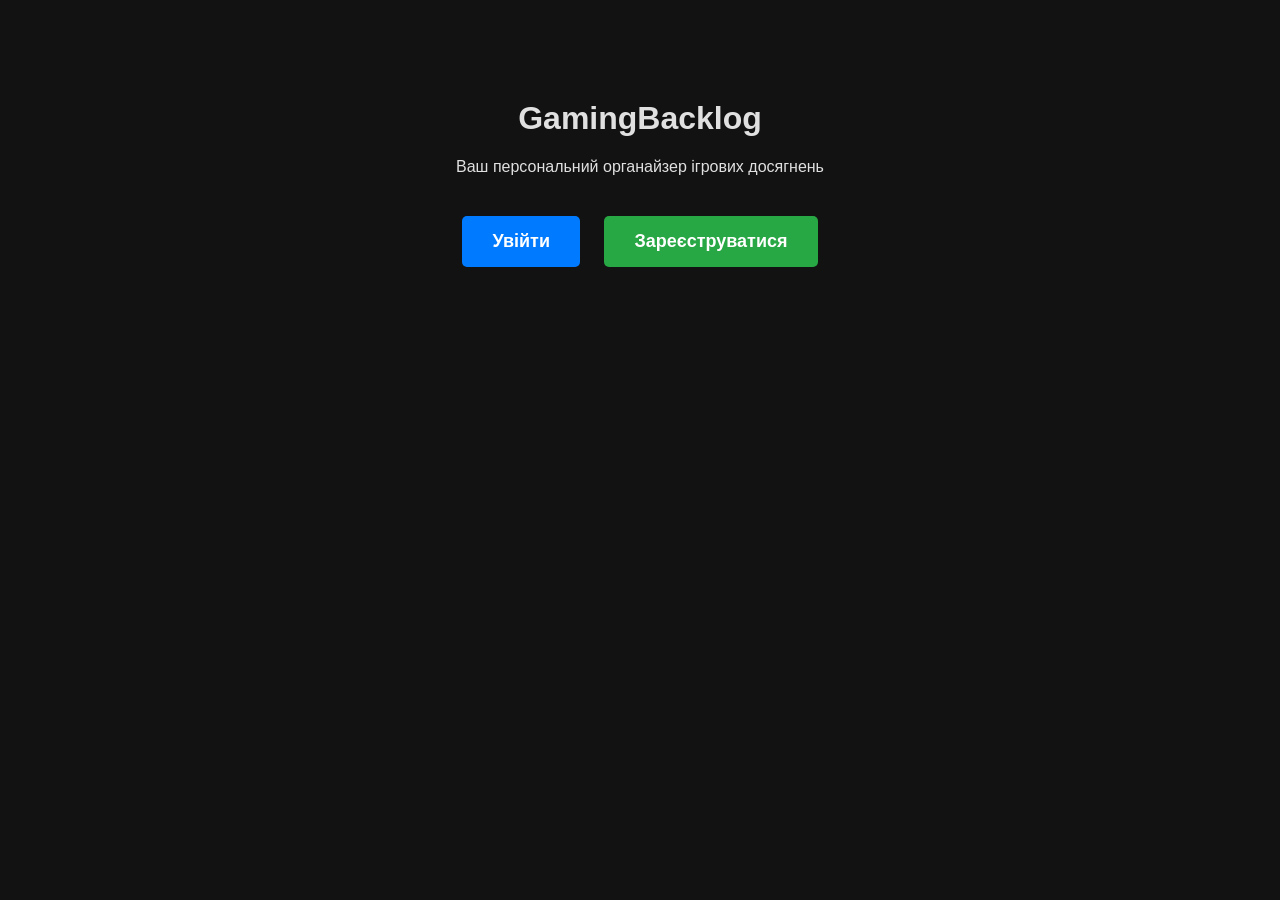
<file: GamingBacklog/wwwroot/index.html>
﻿<!DOCTYPE html>
<html>
<head>
    <meta charset="UTF-8">
    <title>GamingBacklog - Вітаємо!</title>
    <link rel="stylesheet" href="css/site.css" />
    <style>
        .hero {
            text-align: center;
            margin-top: 100px;
        }

        .btn-group {
            margin-top: 30px;
        }

        .btn {
            padding: 15px 30px;
            font-size: 18px;
            cursor: pointer;
            border: none;
            border-radius: 5px;
            margin: 10px;
        }

        .btn-login {
            background: #007bff;
            color: white;
        }

        .btn-reg {
            background: #28a745;
            color: white;
        }
    </style>
</head>
<body>
    <div class="hero">
        <h1>GamingBacklog</h1>
        <p>Ваш персональний органайзер ігрових досягнень</p>

        <div class="btn-group">
            <button class="btn btn-login" onclick="location.href='login.html'">Увійти</button>
            <button class="btn btn-reg" onclick="location.href='register.html'">Зареєструватися</button>
        </div>
    </div>
</body>
</html>
</file>
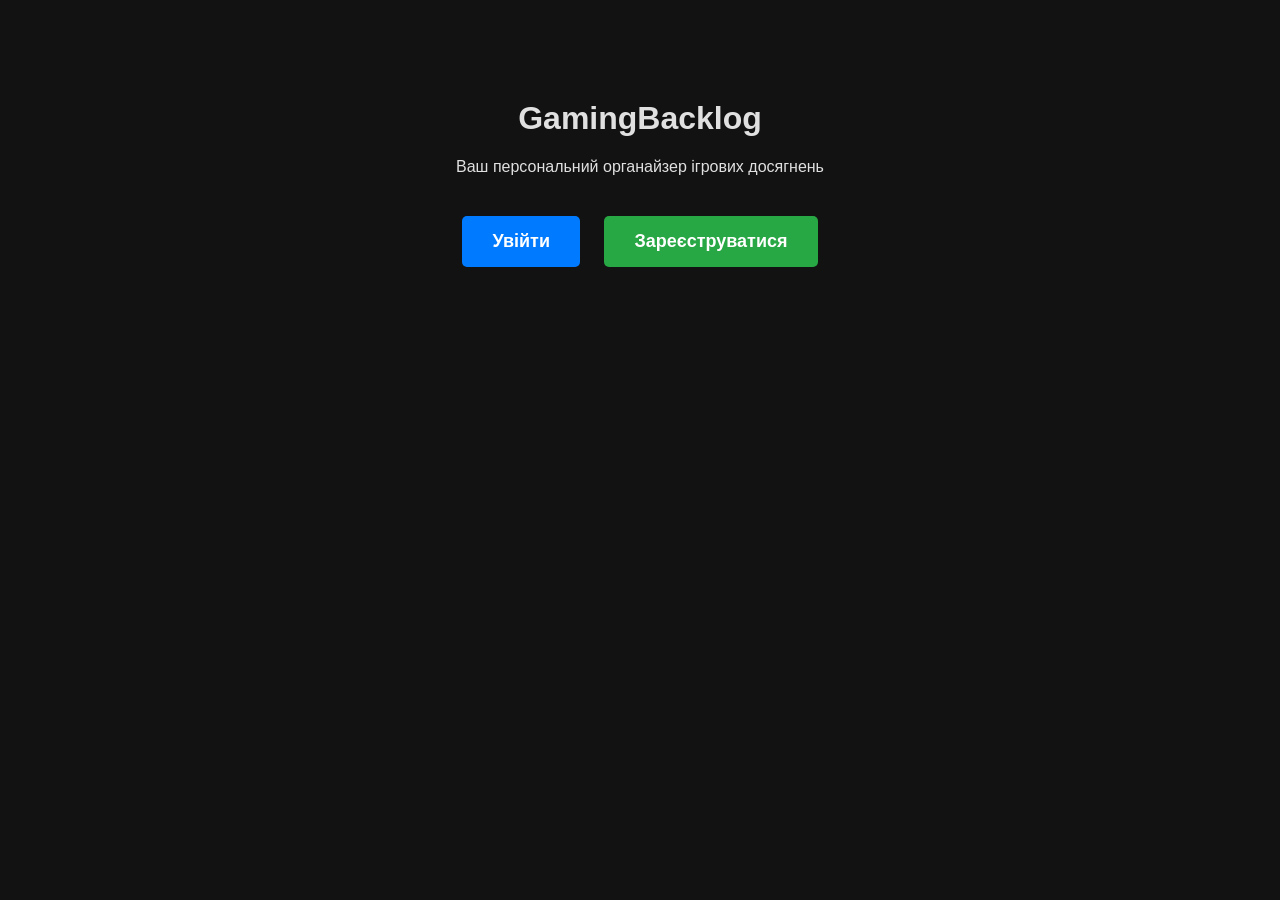
<file: GamingBacklog/wwwroot/backlog.html>
﻿<!DOCTYPE html>
<html>
<head>
    <meta charset="UTF-8">
    <title>Мій Беклог - Керування</title>
    <link rel="stylesheet" href="css/site.css" />
    <style>
        select, input {
            margin: 5px;
            padding: 5px;
        }

        table {
            width: 100%;
            border-collapse: collapse;
            margin-top: 20px;
        }

        th, td {
            border: 1px solid #ddd;
            padding: 10px;
            text-align: left;
        }

        .rating-input {
            width: 50px;
        }

        /* Контейнер для зірок */
        .star-rating {
            font-size: 20px;
            color: #ddd;
            display: inline-block;
            position: relative;
        }

        /* Стиль для повної зірки */
        .star-full {
            color: #ffc107; 
        }

        /* Стиль для половинки зірки */
        .star-half {
            position: relative;
            display: inline-block;
        }

            .star-half::after {
                content: '★'; 
                color: #ffc107;
                position: absolute;
                left: 0;
                width: 50%; 
                overflow: hidden;
            }

        /* Фон, який закриває все інше */
        .modal-overlay {
            position: fixed;
            top: 0;
            left: 0;
            width: 100%;
            height: 100%;
            background: rgba(0, 0, 0, 0.5); 
            display: flex;
            justify-content: center;
            align-items: center;
            z-index: 1000;
        }

        /* коробочка по центру */
        .modal-box {
            background: white;
            padding: 30px;
            border-radius: 12px;
            text-align: center;
            box-shadow: 0 5px 15px rgba(0,0,0,0.3);
            max-width: 400px;
            width: 90%;
        }

        .modal-btns {
            margin-top: 20px;
            display: flex;
            justify-content: center;
            gap: 15px;
        }

        .btn-yes {
            background: #dc3545;
            color: white;
            border: none;
            padding: 10px 20px;
            border-radius: 6px;
            cursor: pointer;
        }

        .btn-no {
            background: #6c757d;
            color: white;
            border: none;
            padding: 10px 20px;
            border-radius: 6px;
            cursor: pointer;
        }

        .btn-yes:hover {
            background: #c82333;
        }

        .btn-no:hover {
            background: #5a6268;
        }

        .empty-state {
            text-align: center;
            padding: 60px 20px;
            background: var(--card-bg); 
            border: 2px dashed #333;
            border-radius: 15px;
            margin-top: 20px;
        }

        .empty-icon {
            font-size: 60px;
            margin-bottom: 15px;
            filter: grayscale(1);
            opacity: 0.5;
        }

        .empty-state h2 {
            margin: 0 0 10px 0;
            color: #fff;
        }

        .empty-state p {
            color: #888;
            font-size: 16px;
        }
    </style>
</head>
<body>
    <nav>
        <div class="logo"><strong>GamingBacklog</strong></div>
    </nav>


    <div style="display: flex; justify-content: space-between; align-items: center; background: #f8f9fa; padding: 10px 20px; border-bottom: 1px solid #ddd;">
        <h2 style="margin: 0;">Вітаємо, <span id="user-name" style="color: #007bff;"></span>!</h2>
        <button onclick="logout()" style="background: #dc3545; color: white; border: none; padding: 8px 15px; cursor: pointer; border-radius: 4px;">
            Вийти з акаунту
        </button>
    </div>

    <h1 style="color: white;">Мій беклог ігор</h1>

    <div style="background: #f4f4f4; padding: 15px; border-radius: 8px;">
        <h3>Додати гру до списку</h3>
        <form action="javascript:void(0);" onsubmit="addBacklogItem()">
            <input type="text" id="add-game-title" placeholder="Назва гри" required>

            <select id="sel-genre" required><option value="">Виберіть жанр</option></select>
            <select id="sel-platform" required><option value="">Виберіть платформу</option></select>
            <select id="sel-status" required><option value="">Виберить статус</option></select>

            <input type="number" id="add-interest" placeholder="На скільки цікава гри? (1-5)" min="1" max="5" required style="width: 190px;">
            <input type="submit" value="Додати в беклог" style="background: #28a745; color: white; border: none; padding: 8px 15px; cursor: pointer;">
        </form>
    </div>

    <!-- Панель фільтрації (Реалізація стрілочок extend з діаграми) -->
    <div style="background: #e9ecef; padding: 15px; border-radius: 8px; margin-top: 20px; display: flex; align-items: center; gap: 10px; flex-wrap: wrap;">
        <strong>Фільтрувати за:</strong>

        <select id="filter-genre"><option value="">Усі жанри</option></select>
        <select id="filter-platform"><option value="">Усі платформи</option></select>
        <select id="filter-status"><option value="">Усі статуси</option></select>

        <select id="filter-interest">
            <option value="">Будь-яка цікавість</option>
            <option value="5">5</option>
            <option value="4">4</option>
            <option value="3">3</option>
            <option value="2">2</option>
            <option value="1">1</option>
        </select>

        <button onclick="applyFilter()" style="background: #007bff; color: white; border: none; padding: 8px 15px; cursor: pointer; border-radius: 4px;">Застосувати</button>
        <button onclick="resetFilter()" style="background: #6c757d; color: white; border: none; padding: 8px 15px; cursor: pointer; border-radius: 4px;">Скинути</button>
    </div>

    <!-- Форма редагування (прихована) -->
    <div id="editBacklog" style="display:none; background: #fff3cd; padding: 15px; border-radius: 8px; margin-top: 10px; border: 1px solid #ffeeba;">
        <h3>Змінити дані про гру</h3>
        <form action="javascript:void(0);" onsubmit="updateBacklogItem()">
            <input type="hidden" id="edit-id">

            <label>Жанр:</label>
            <select id="edit-genre"></select>

            <label>Платформа:</label>
            <select id="edit-platform"></select>

            <label>Статус:</label>
            <select id="edit-status"></select>

            <label>Рейтинг цікавості (1-5):</label>
            <input type="number" id="edit-interest" min="1" max="5">

            <label>Оцінка гри (1-10):</label>
            <input type="number" id="edit-score" min="1" max="10">

            <br><br>
            <input type="submit" value="Зберегти зміни" style="background: #ffc107; border: none; padding: 8px 15px; cursor: pointer;">
            <button type="button" onclick="closeEditForm()">Скасувати</button>
        </form>
    </div>

    <!-- Форма швидкої зміни статусу (прихована за замовчуванням) -->
    <div id="statusUpdateDiv" style="display:none; background: #e3f2fd; padding: 15px; border-radius: 8px; margin-top: 10px; border: 1px solid #2196f3;">
        <h3>Оновити статус проходження гри</h3>
        <input type="hidden" id="quick-status-id">

        <label>Оберіть новий статус:</label>
        <select id="quick-sel-status" style="padding: 5px; margin-right: 10px;"></select>

        <button onclick="saveQuickStatus()" style="background: #2196f3; color: white; border: none; padding: 8px 15px; cursor: pointer; border-radius: 4px;">Оновити</button>
        <button onclick="document.getElementById('statusUpdateDiv').style.display='none'" style="padding: 8px 15px; cursor: pointer; border-radius: 4px;">Скасувати</button>
    </div>

    <p id="counter"></p>

    <!-- Повідомлення про порожній список -->
    <div id="empty-state" style="display:none; text-align: center; padding: 50px; background: white; margin: 30px; border-radius: 10px; border: 2px dashed #ccc;">
        <div style="font-size: 50px; margin-bottom: 10px;">🎮</div>
        <h2 style="color: #666;">У вас ще немає ігор у списку</h2>
        <p style="color: #999;">Додайте першу гру за допомогою форми вище!</p>
    </div>

    <!-- Таблиця -->
    <table id="backlog-table">
        <thead>
            <tr>
                <th>Гра</th>
                <th>Жанр</th>
                <th>Платформа</th>
                <th>Статус</th>
                <th>Рейтинг цікавості</th>
                <th>Оцінка гри</th>
                <th>Дії</th>
            </tr>
        </thead>
        <tbody id="backlog-list"></tbody>
    </table>

    <!-- Форма швидкого оцінювання (прихована) -->
    <div id="ratingUpdateDiv" style="display:none; background: #fffde7; padding: 15px; border-radius: 8px; margin-top: 10px; border: 1px solid #fbc02d;">
        <h3>Оцінити гру</h3>
        <input type="hidden" id="quick-rating-id">

        <label>Ваша оцінка від 1 до 10:</label>
        <input type="number" id="quick-rate-value" min="1" max="10" style="width: 60px; padding: 5px; margin-right: 10px;">

        <button onclick="saveQuickRating()" style="background: #fbc02d; color: black; border: none; padding: 8px 15px; cursor: pointer; border-radius: 4px; font-weight: bold;">Зберегти оцінку</button>
        <button onclick="document.getElementById('ratingUpdateDiv').style.display='none'" style="padding: 8px 15px; cursor: pointer; border-radius: 4px; margin-left: 5px;">Скасувати</button>
    </div>

    <!-- Модальне вікно виходу -->
    <div id="logoutModal" class="modal-overlay" style="display:none;">
        <div class="modal-box">
            <h3>Підтвердження виходу</h3>
            <p>Ви дійсно хочете вийти з акаунту?</p>
            <div class="modal-btns">
                <button onclick="confirmLogout()" class="btn-yes">Так, вийти</button>
                <button onclick="closeLogoutModal()" class="btn-no">Скасувати</button>
            </div>
        </div>
    </div>

    <!-- Модальне вікно підтвердження видалення -->
    <div id="deleteModal" class="modal-overlay" style="display:none;">
        <div class="modal-box">
            <div style="font-size: 50px; color: #dc3545; margin-bottom: 10px;">🗑️</div>
            <h3 style="color: #333;">Видалити гру?</h3>
            <p style="color: #666;">Ви впевнені, що хочете видалити цю гру зі свого беклогу?</p>

            <!-- Приховане поле для зберігання ID гри, яку треба видалити -->
            <input type="hidden" id="delete-item-id">

            <div class="modal-btns">
                <button onclick="confirmDelete()" class="btn-yes">Так, видалити</button>
                <button onclick="closeDeleteModal()" class="btn-no">Скасувати</button>
            </div>
        </div>
    </div>

    <!-- Модальне вікно для повідомлень/помилок -->
    <div id="infoModal" class="modal-overlay" style="display:none;">
        <div class="modal-box">
            <div style="font-size: 50px; color: #ffc107; margin-bottom: 10px;">⚠️</div>
            <h3 style="color: #333;">Увага</h3>
            <p id="infoModalMessage" style="color: #666; font-size: 16px; margin-bottom: 20px;"></p>
            <div class="modal-btns">
                <!-- Використовуємо ваш існуючий клас кнопки btn-no або btn-ok -->
                <button onclick="closeInfoModal()" class="btn-no" style="width: 100%;">Зрозуміло</button>
            </div>
        </div>
    </div>

    <script src="js/backlog.js"></script>
    <script>
        // Завантажуємо дані для випадаючих списків та сам беклог
        initializePage();
    </script>
</body>
</html>
</file>
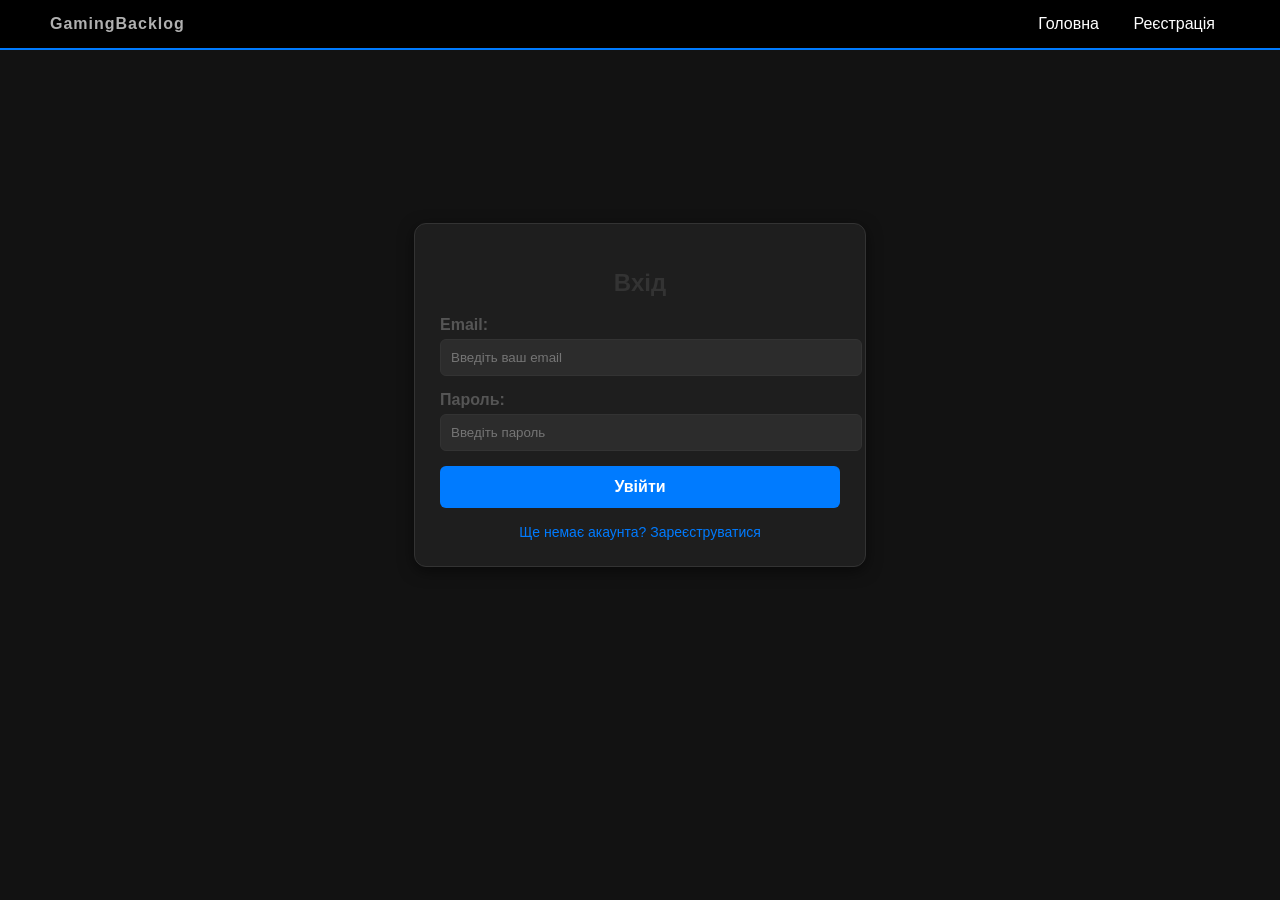
<file: GamingBacklog/wwwroot/login.html>
﻿<!DOCTYPE html>
<html>
<head>
    <meta charset="UTF-8">
    <title>GamingBacklog - Вхід</title>
    <!-- файл стилів -->
    <link rel="stylesheet" href="css/site.css" asp-append-version="true" />
    <style>
        
        .auth-wrapper {
            display: flex;
            justify-content: center;
            align-items: center;
            min-height: 80vh;
        }

        .login-card {
            width: 100%;
            max-width: 400px;
        }

            .login-card input {
                width: 100%;
                margin-bottom: 15px;
                display: block;
            }

        .btn-login {
            width: 100%;
            background-color: #007bff;
            color: white;
            padding: 12px;
            font-size: 16px;
        }
    </style>
</head>
<body>
    <!--  Navbar  -->
    <nav>
        <div class="logo"><strong>GamingBacklog</strong></div>
        <div class="menu">
            <a href="index.html">Головна</a>
            <a href="register.html">Реєстрація</a>
        </div>
    </nav>

    <div class="auth-wrapper">
        <!--  клас .card-->
        <div class="card login-card">
            <h2 style="text-align: center; color: #333;">Вхід</h2>

            <form action="javascript:void(0);" onsubmit="login()">
                <label style="color: #555; font-weight: 600;">Email:</label>
                <input type="email" id="email" placeholder="Введіть ваш email" required>

                <label style="color: #555; font-weight: 600;">Пароль:</label>
                <input type="password" id="pass" placeholder="Введіть пароль" required>

                <button type="submit" class="btn-login">Увійти</button>
            </form>

            <div style="text-align: center; margin-top: 15px;">
                <a href="register.html" style="color: #007bff; text-decoration: none; font-size: 14px;">Ще немає акаунта? Зареєструватися</a>
            </div>
        </div>
    </div>

    <!-- Універсальне модальне вікно для повідомлень -->
    <div id="authModal" class="modal-overlay" style="display:none;">
        <div class="modal-box">
            <div id="modalIcon" style="font-size: 50px; margin-bottom: 10px;">⚠️</div>
            <h3 id="modalTitle" style="color: #333;">Увага</h3>
            <p id="modalMessage" style="color: #666; font-size: 16px; margin-bottom: 20px;"></p>
            <div class="modal-btns">
                <button onclick="closeAuthModal()" id="modalBtn" class="btn-primary" style="width: 100%;">Зрозуміло</button>
            </div>
        </div>
    </div>

    <script>
        function showAuthModal(message, isSuccess = false) {
            document.getElementById('modalMessage').innerText = message;
            document.getElementById('modalTitle').innerText = isSuccess ? "Успіх!" : "Помилка";
            document.getElementById('modalIcon').innerText = isSuccess ? "✔" : "⚠️";
            document.getElementById('modalIcon').style.color = isSuccess ? "#28a745" : "#dc3545";
    
            document.getElementById('modalBtn').style.backgroundColor = isSuccess ? "#28a745" : "#007bff";
    
            document.getElementById('authModal').style.display = 'flex';
        }

        function closeAuthModal() {
            document.getElementById('authModal').style.display = 'none';
        }
        
        async function login() {
            const data = {
                email: document.getElementById('email').value,
                passwordHash: document.getElementById('pass').value
            };

            const response = await fetch('api/Auth/login', {
                method: 'POST',
                headers: { 'Content-Type': 'application/json' },
                body: JSON.stringify(data)
            });

            if (response.ok) {
                const result = await response.json();
                localStorage.setItem('userId', result.userId);
                localStorage.setItem('username', result.username);
                location.href = 'backlog.html';
            } else {
                showAuthModal("Невірний логін або пароль. Спробуйте ще раз.");
            }
        }
    </script>
</body>
</html>
</file>
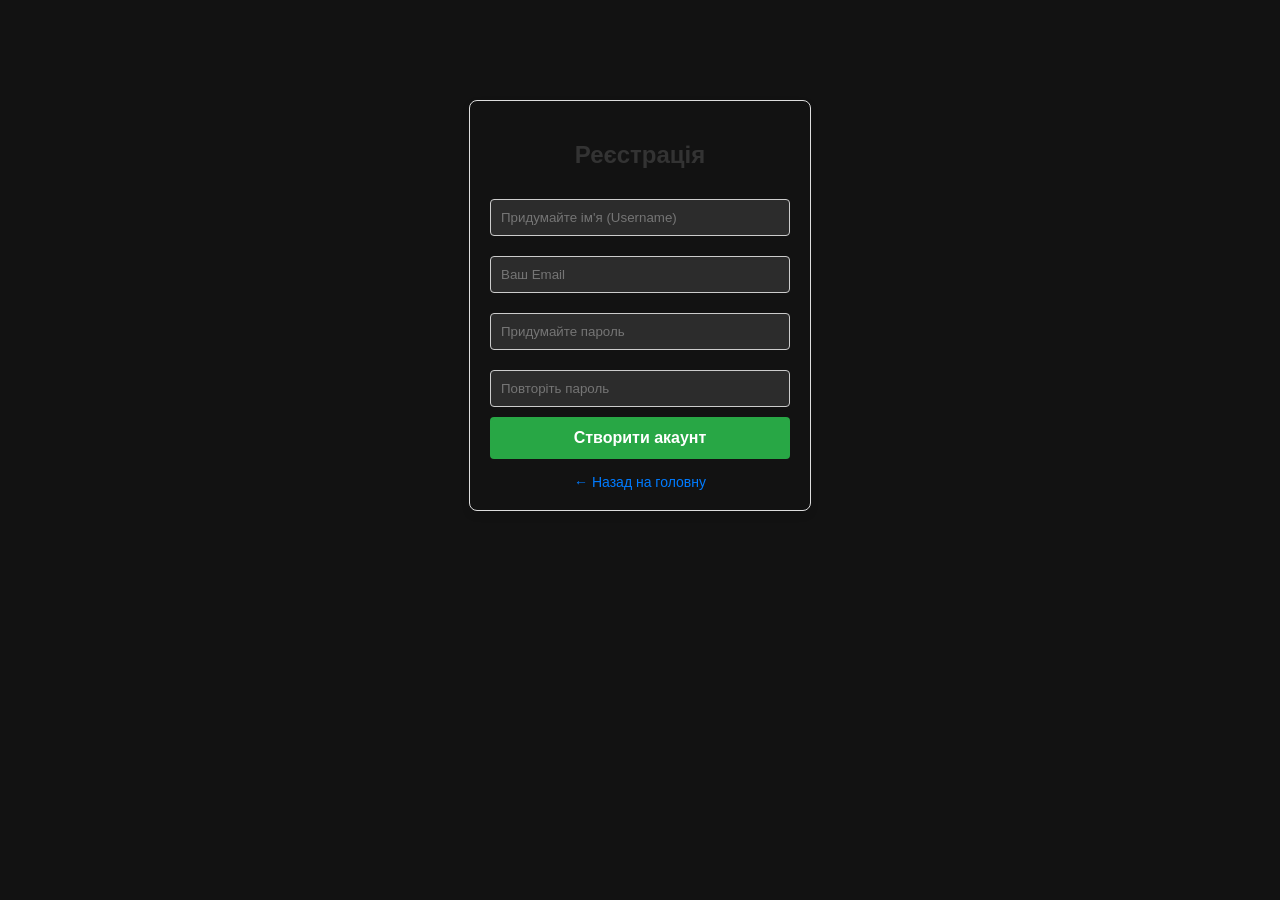
<file: GamingBacklog/wwwroot/register.html>
﻿<!DOCTYPE html>
<html>
<head>
    <meta charset="UTF-8">
    <title>GamingBacklog - Реєстрація</title>
    <link rel="stylesheet" href="css/site.css" />
    <style>
        .auth-container {
            width: 300px;
            margin: 100px auto;
            padding: 20px;
            border: 1px solid #ddd;
            border-radius: 8px;
            box-shadow: 0 4px 8px rgba(0,0,0,0.1);
        }

        input {
            width: 100%;
            padding: 10px;
            margin: 10px 0;
            box-sizing: border-box;
            border: 1px solid #ccc;
            border-radius: 4px;
        }

        .btn-reg {
            width: 100%;
            background: #28a745;
            color: white;
            border: none;
            padding: 12px;
            cursor: pointer;
            border-radius: 4px;
            font-size: 16px;
        }

            .btn-reg:hover {
                background: #218838;
            }

        .back-link {
            display: block;
            text-align: center;
            margin-top: 15px;
            color: #007bff;
            text-decoration: none;
            font-size: 14px;
        }

        .modal-overlay {
            position: fixed;
            top: 0;
            left: 0;
            width: 100%;
            height: 100%;
            background: rgba(0, 0, 0, 0.6);
            display: none; 
            justify-content: center;
            align-items: center;
            z-index: 1000;
        }

        .modal-box {
            background: white;
            padding: 30px;
            border-radius: 15px;
            text-align: center;
            box-shadow: 0 10px 25px rgba(0,0,0,0.2);
            max-width: 350px;
            width: 90%;
        }

        .btn-ok {
            background: #28a745;
            color: white;
            border: none;
            padding: 12px 25px;
            border-radius: 6px;
            cursor: pointer;
            font-size: 16px;
            font-weight: bold;
            width: 100%;
        }

            .btn-ok:hover {
                background: #218838;
         }
    </style>
</head>
<body>
    <div class="auth-container">
        <h2 style="text-align: center;">Реєстрація</h2>
        <form action="javascript:void(0);" onsubmit="register()">
            <input type="text" id="reg-username" placeholder="Придумайте ім'я (Username)" required>
            <input type="email" id="reg-email" placeholder="Ваш Email" required>
            <input type="password" id="reg-password" placeholder="Придумайте пароль" required>
            <input type="password" id="reg-confirm" placeholder="Повторіть пароль" required>

            <button type="submit" class="btn-reg">Створити акаунт</button>
        </form>
        <a href="index.html" class="back-link">← Назад на головну</a>
    </div>

    <!-- Універсальне модальне вікно для повідомлень -->
    <div id="authModal" class="modal-overlay" style="display:none;">
        <div class="modal-box">
            <div id="modalIcon" style="font-size: 50px; margin-bottom: 10px;">⚠️</div>
            <h3 id="modalTitle" style="color: #333;">Увага</h3>
            <p id="modalMessage" style="color: #666; font-size: 16px; margin-bottom: 20px;"></p>
            <div class="modal-btns">
                <button onclick="closeAuthModal()" id="modalBtn" class="btn-primary" style="width: 100%;">Зрозуміло</button>
            </div>
        </div>
    </div>

    <script>
        function showAuthModal(message, isSuccess = false) {
            document.getElementById('modalMessage').innerText = message;
            document.getElementById('modalTitle').innerText = isSuccess ? "Успіх!" : "Помилка";
            document.getElementById('modalIcon').innerText = isSuccess ? "✔" : "⚠️";
            document.getElementById('modalIcon').style.color = isSuccess ? "#28a745" : "#dc3545";
    
            document.getElementById('modalBtn').style.backgroundColor = isSuccess ? "#28a745" : "#007bff";
    
            document.getElementById('authModal').style.display = 'flex';
        }

        function closeAuthModal() {
             document.getElementById('authModal').style.display = 'none';
        }
                
        async function register() {
            const username = document.getElementById('reg-username').value;
            const email = document.getElementById('reg-email').value;
            const password = document.getElementById('reg-password').value;
            const confirm = document.getElementById('reg-confirm').value;

            // Валідація паролів
            if (password !== confirm) {
                showAuthModal("Паролі не співпадають!");
                return;
            }

            // Дані для відправки
            const data = {
                username: username,
                email: email,
                passwordHash: password
            };

            try {
                const response = await fetch('api/Auth/register', {
                    method: 'POST',
                    headers: { 'Content-Type': 'application/json' },
                    body: JSON.stringify(data)
                });

                if (response.ok) {
                    const result = await response.json();

                    // Зберігаємо дані користувача в пам'ять браузера
                    localStorage.setItem('userId', result.userId);
                    localStorage.setItem('username', result.username);

                    document.getElementById('successModal').style.display = 'flex';
                } else {
                    const errorText = await response.text();
                    let displayError = errorText;
                    try { 
                         const jsonErr = JSON.parse(errorText);
                         displayError = jsonErr.message || errorText;
                    } catch(e) { }
                
                    showAuthModal("Помилка реєстрації: " + displayError);  
                }
            } catch (error) {
                console.error('Error:', error);
                 showAuthModal("Не вдалося підключитися до сервера. Перевірте з'єднання.");
            }
        }
        function closeAndRedirect() {
            window.location.href = 'backlog.html';
        }
    </script>

    <!-- Модальне вікно успішної реєстрації -->
    <div id="successModal" class="modal-overlay" style="display:none;">
        <div class="modal-box">
            <div style="font-size: 50px; color: #28a745; margin-bottom: 10px;">✔</div>
            <h3>Вітаємо!</h3>
            <p>Реєстрація пройшла успішно. Тепер ви можете керувати своїм беклогом.</p>
            <div class="modal-btns">
                <button onclick="closeAndRedirect()" class="btn-ok">Перейти до списку ігор</button>
            </div>
        </div>
    </div>
</body>
</html>
</file>
<file: GamingBacklog/wwwroot/css/site.css>
:root {
    --bg-color: #121212;
    --card-bg: #1e1e1e;
    --text-color: #e0e0e0;
    --accent-color: #007bff;
    --success-color: #28a745;
    --danger-color: #dc3545;
    --border-color: #333;
}

body {
    background-color: var(--bg-color);
    color: var(--text-color);
    font-family: 'Segoe UI', Roboto, sans-serif;
    margin: 0;
    padding: 0;
}

/* Навігація */
nav {
    background: #000;
    padding: 15px 50px;
    display: flex;
    justify-content: space-between;
    align-items: center;
    border-bottom: 2px solid var(--accent-color);
}

    nav a {
        color: white;
        text-decoration: none;
        margin: 0 15px;
        font-weight: 500;
        transition: 0.3s;
    }

        nav a:hover {
            color: var(--accent-color);
        }

/* Контейнери */
.container {
    padding: 30px 50px;
    max-width: 1200px;
    margin: 0 auto;
}

/* Картки (Форми) */
.card {
    background: var(--card-bg);
    padding: 25px;
    border-radius: 12px;
    border: 1px solid var(--border-color);
    margin-bottom: 30px;
    box-shadow: 0 4px 15px rgba(0,0,0,0.5);
}

/* Поля вводу */
input, select {
    background: #2c2c2c;
    border: 1px solid var(--border-color);
    color: white;
    padding: 10px;
    border-radius: 6px;
    margin: 5px 0;
}

    /* Кнопки */
    button, input[type="submit"] {
        padding: 10px 20px;
        border-radius: 6px;
        border: none;
        cursor: pointer;
        font-weight: bold;
        transition: 0.3s;
    }

.btn-primary {
    background: var(--accent-color);
    color: white;
}

    .btn-primary:hover {
        opacity: 0.8;
    }

/* Таблиці */
table {
    width: 100%;
    border-collapse: collapse;
    background: var(--card-bg);
    border-radius: 10px;
    overflow: hidden;
}

th {
    background: #000;
    padding: 15px;
    text-align: left;
}

td {
    padding: 15px;
    border-bottom: 1px solid var(--border-color);
}

/* Зірочки */
.star-full {
    color: #ffc107;
    font-size: 18px;
}

.star-empty {
    color: #444;
    font-size: 18px;
}



h2, h3 {
    color: #333 !important; 
}

.card h3, .user-header h2 {
    color: #212529;
}

#add-game-title::placeholder,
#add-interest::placeholder {
    color: #bbbbbb !important;
    opacity: 1; 
}

#add-game-title, #add-interest {
    color: #ffffff; 
}

.filter-panel strong {
    color: #333 !important;
}

strong {
    color: #333;
}

.modal-box p {
    color: #666 !important; 
    font-size: 16px;
}

/* Стиль  підписів у формі редагування */
#editBacklog label {
    color: #555555 !important; 
    font-weight: 600;
    margin-right: 5px;
    display: inline-block;
    margin-top: 10px;
}

/* Підписи у вікні оцінювання */
#ratingUpdateDiv label {
    color: #555555 !important;
    font-weight: 600;
    margin-right: 10px;
}

/*  заголовок */
#ratingUpdateDiv h3 {
    color: #333;
}

/* підписи у вікні статусу */
#statusUpdateDiv label {
    color: #555555 !important;
    font-weight: 600;
    margin-right: 10px;
}

/* Стиль для логотипу в шапці */
.logo strong {
    color: #b0b0b0 !important; /
    font-size: 24px; 
    letter-spacing: 1px; 
}

.modal-overlay {
    position: fixed;
    top: 0;
    left: 0;
    width: 100%;
    height: 100%;
    background: rgba(0, 0, 0, 0.7); /* затемнення */
    display: none;
    justify-content: center;
    align-items: center;
    z-index: 10000;
}

.modal-box {
    background: white;
    padding: 30px;
    border-radius: 15px;
    text-align: center;
    box-shadow: 0 10px 25px rgba(0,0,0,0.3);
    max-width: 350px;
    width: 90%;
}

.btn-primary {
    background: #007bff;
    color: white;
    border: none;
    padding: 12px;
    border-radius: 6px;
    cursor: pointer;
    font-size: 16px;
}
</file>
